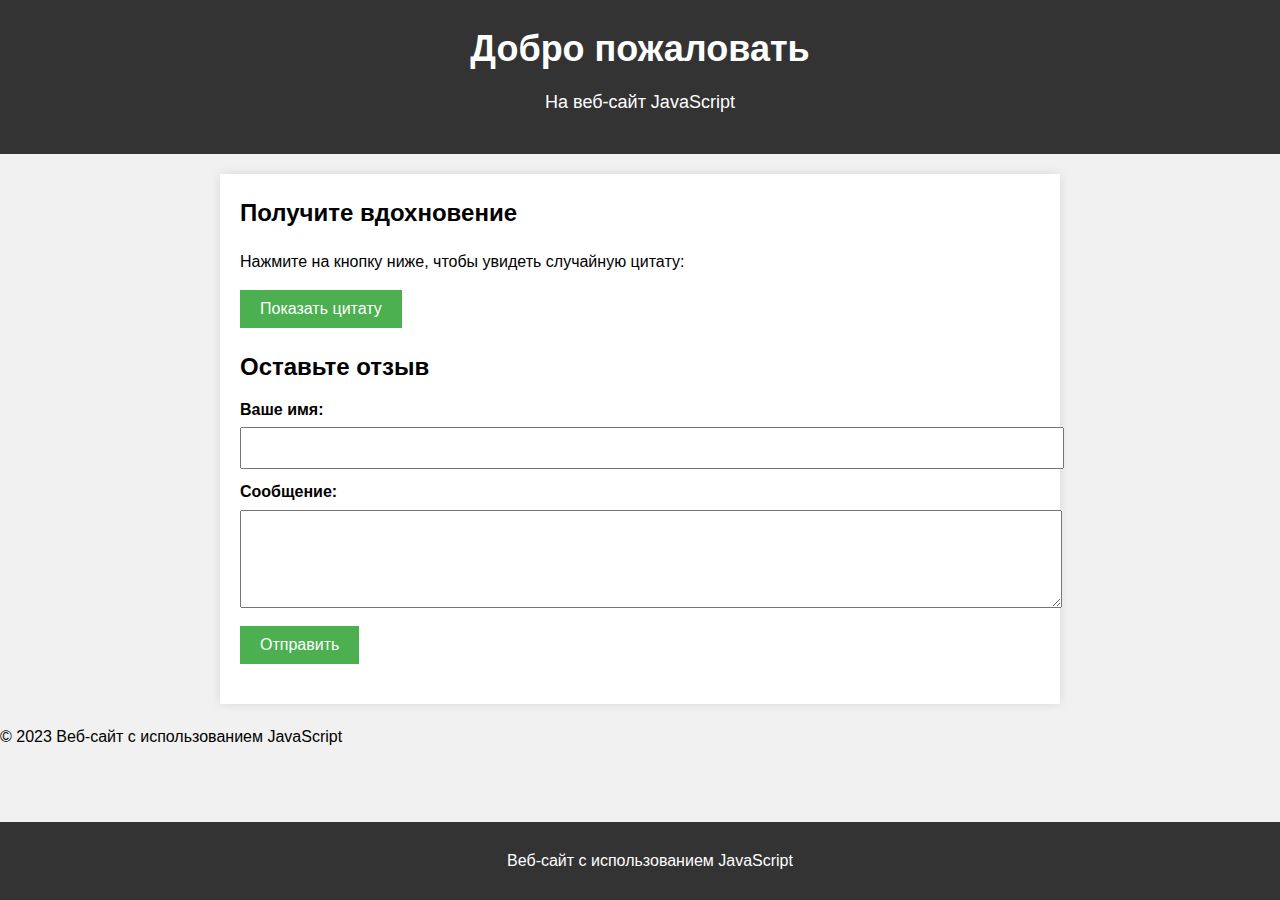
<file: index.html>
<!DOCTYPE html>
<html>
<head>
    <title>Веб-сайт JavaScript</title>
    <link rel="stylesheet" type="text/css" href="style.css">
    <script src="script.js"></script>
</head>
<body>
    <header>
        <h1>Добро пожаловать</h1>
        <p>На веб-сайт JavaScript</p>
    </header>
    
    <main>
        <section>
            <h2>Получите вдохновение</h2>
            <p>Нажмите на кнопку ниже, чтобы увидеть случайную цитату:</p>
            <button onclick="getRandomQuote()">Показать цитату</button>
            <p id="quote"></p>
        </section>
        
        <section>
            <h2>Оставьте отзыв</h2>
            <form>
                <label for="name">Ваше имя:</label>
                <input type="text" id="name" required>
                
                <label for="message">Сообщение:</label>
                <textarea id="message" rows="4" required></textarea>
                
                <button type="submit">Отправить</button>
            </form>
        </section>
    </main>
    
    <footer>
        <p>&copy; 2023 Веб-сайт с использованием JavaScript</p>
    </footer>
    <div class="bottom-panel">
        <p>Веб-сайт с использованием JavaScript</p>
    </div>
</body>
</html>
</body>
</html>
</file>
<file: style.css>
body {
    font-family: Arial, sans-serif;
    background-color: #f1f1f1;
    margin: 0;
    padding: 0;
    line-height: 1.6;
}

header {
    background-color: #333333;
    color: white;
    text-align: center;
    padding: 20px;
}

header h1 {
    font-size: 36px;
    margin: 0;
}

header p {
    font-size: 18px;
    margin-top: 10px;
}

main {
    max-width: 800px;
    margin: 20px auto;
    padding: 20px;
    background-color: white;
    box-shadow: 0 0 10px rgba(0, 0, 0, 0.1);
}

section {
    margin-bottom: 20px;
}

section h2 {
    font-size: 24px;
    margin: 0 0 10px;
}

button {
    padding: 10px 20px;
    background-color: #4CAF50;
    color: white;
    border: none;
    cursor: pointer;
    font-size: 16px;
    transition: background-color 0.3s ease;
}

button:hover {
    background-color: #45a049;
}

form label {
    display: block;
    font-weight: bold;
    margin-bottom: 5px;
}

form input[type="text"],
form textarea {
    width: 100%;
    padding: 10px;
    font-size: 16px;
    margin-bottom: 10px;
}

form textarea {
    resize: vertical;
}

form button[type="submit"] {
}
.bottom-panel {
    background-color: #333333;
    color: white;
    text-align: center;
    padding: 10px;
    position: fixed;
    bottom: 0;
    left: 0;
    width: 100%;
}
</file>
